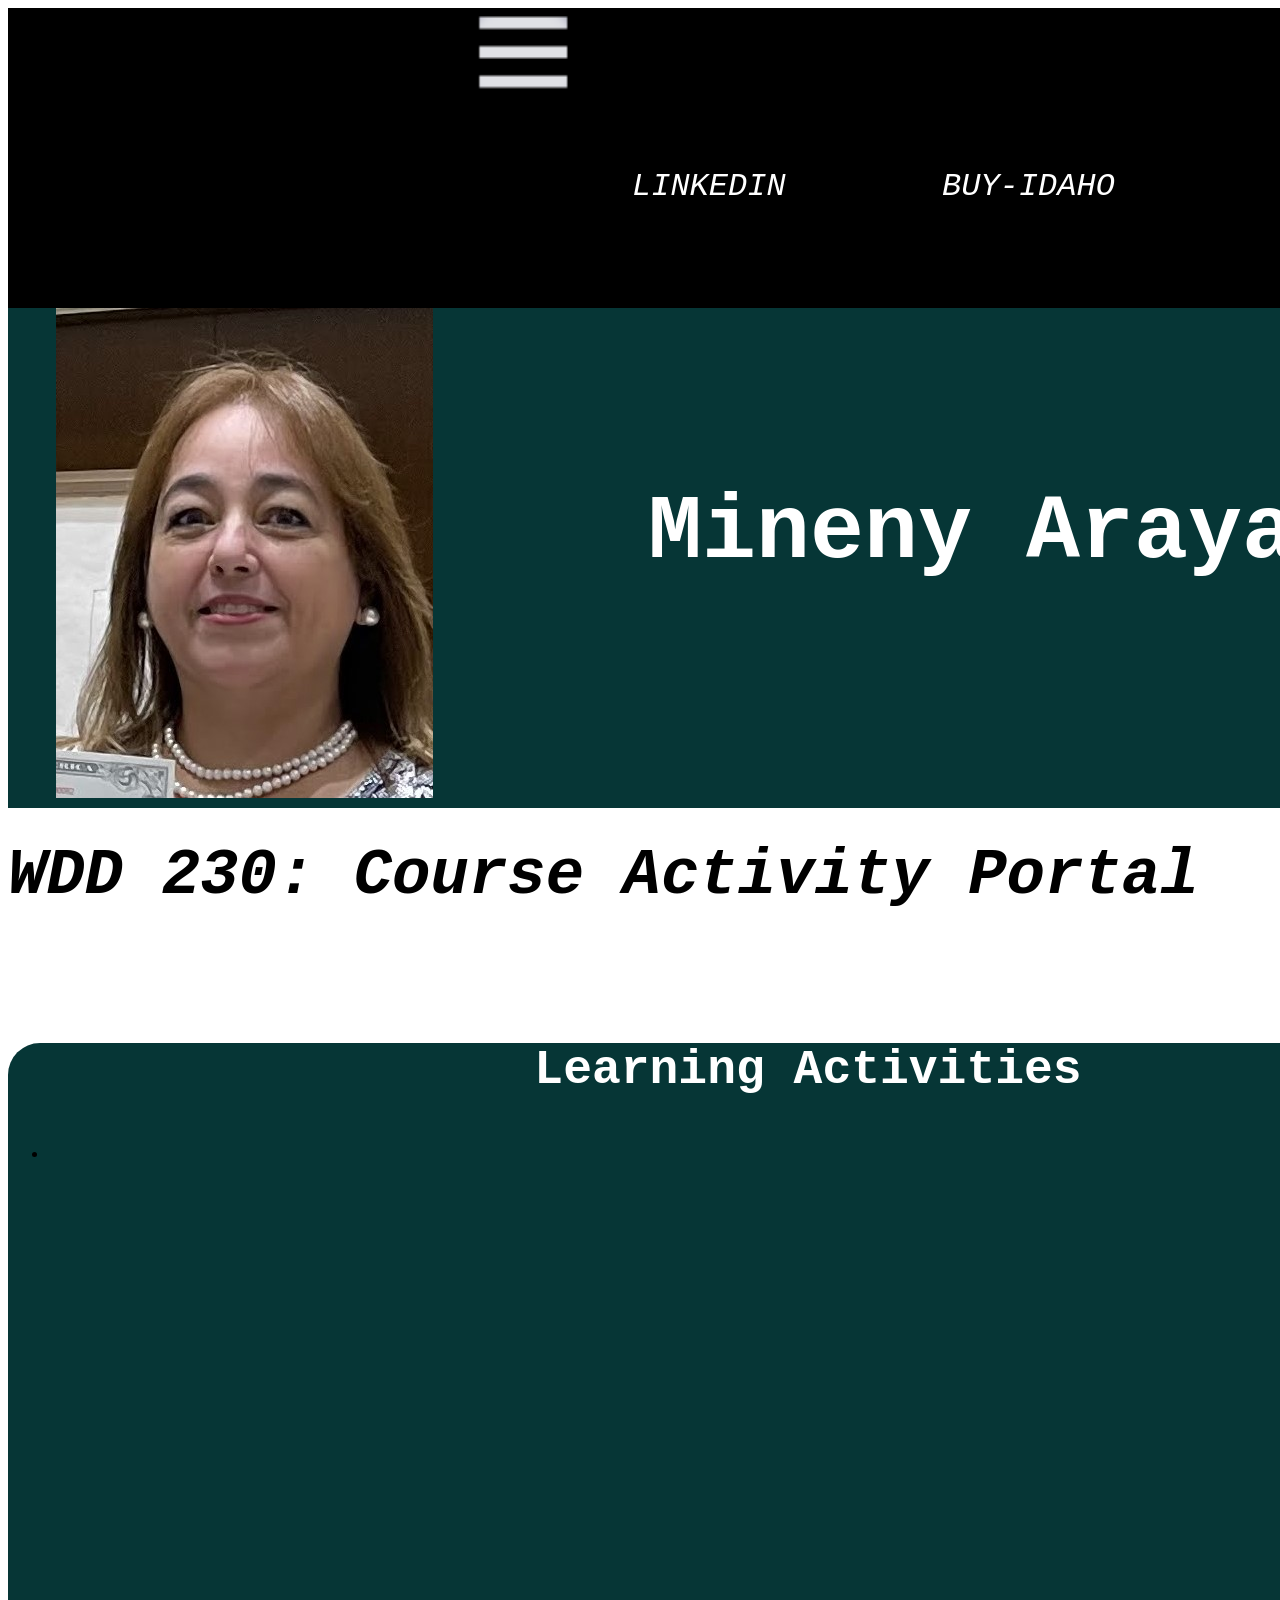
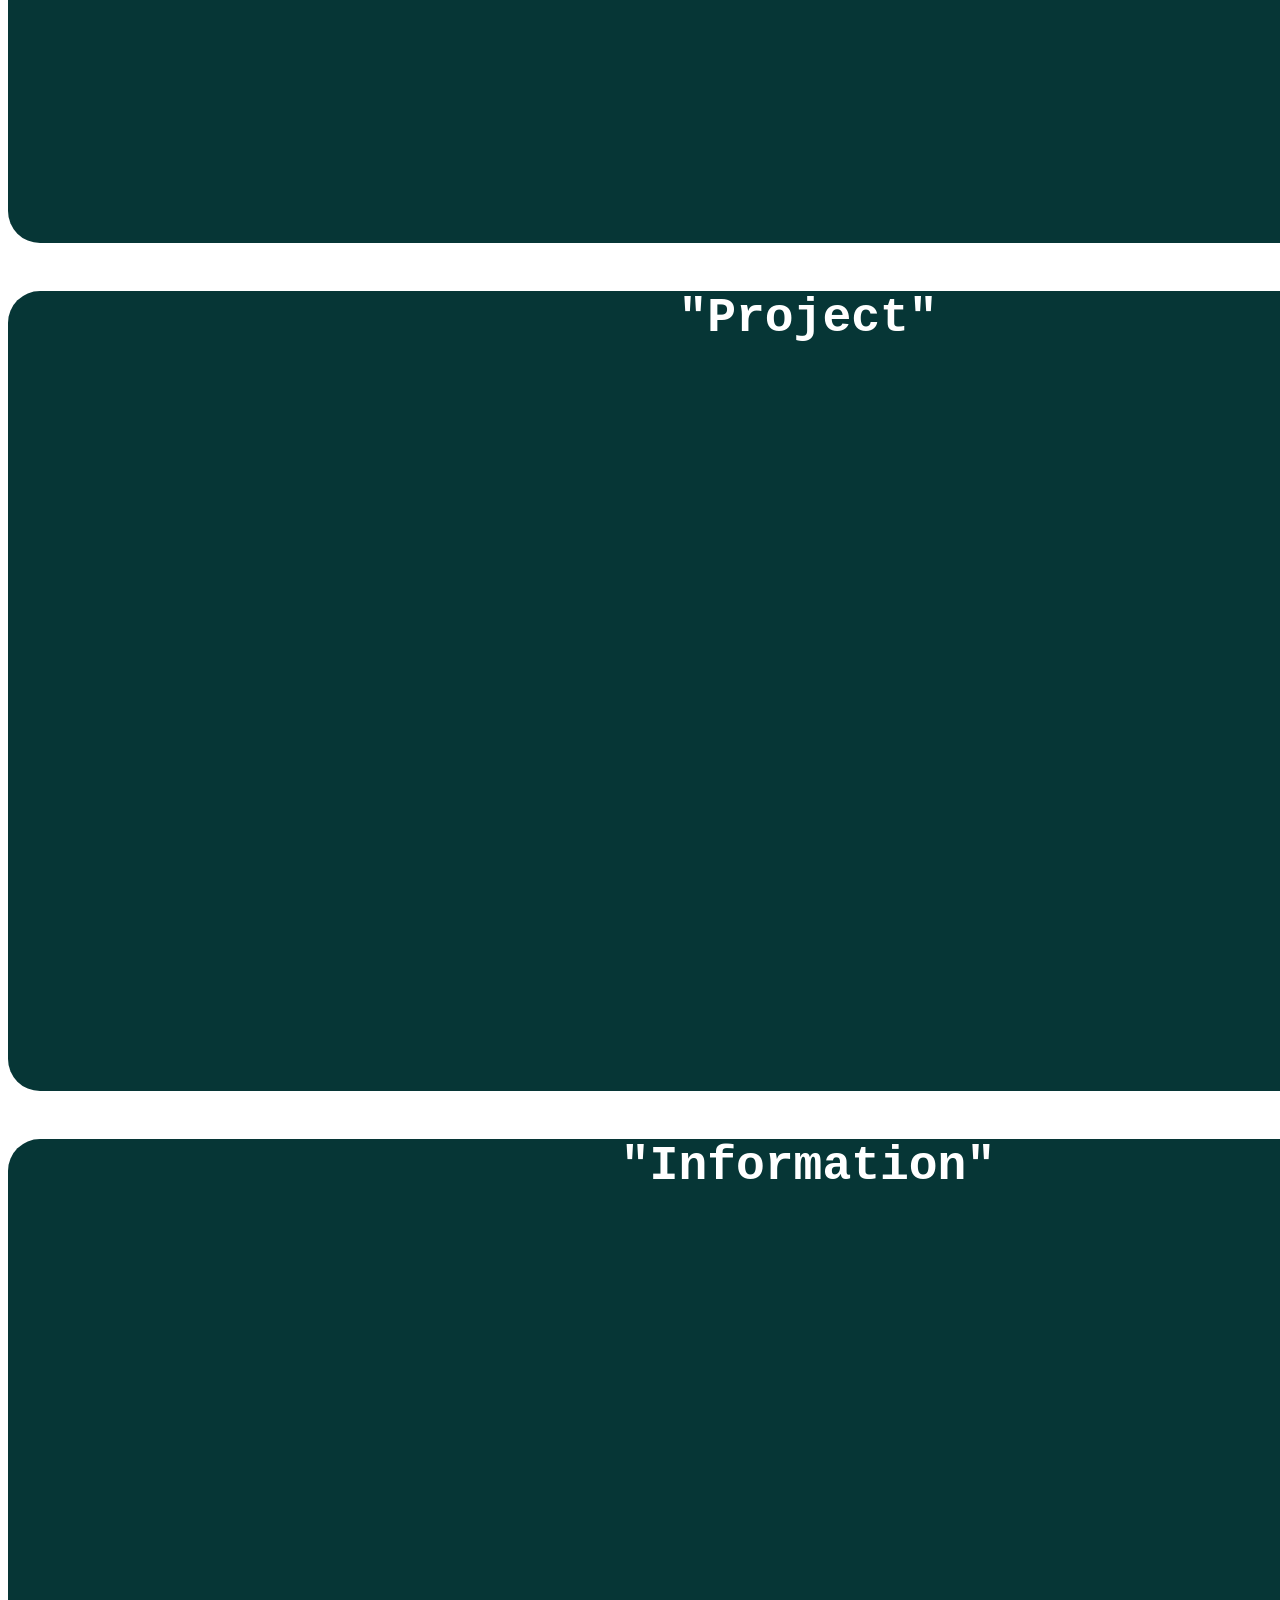
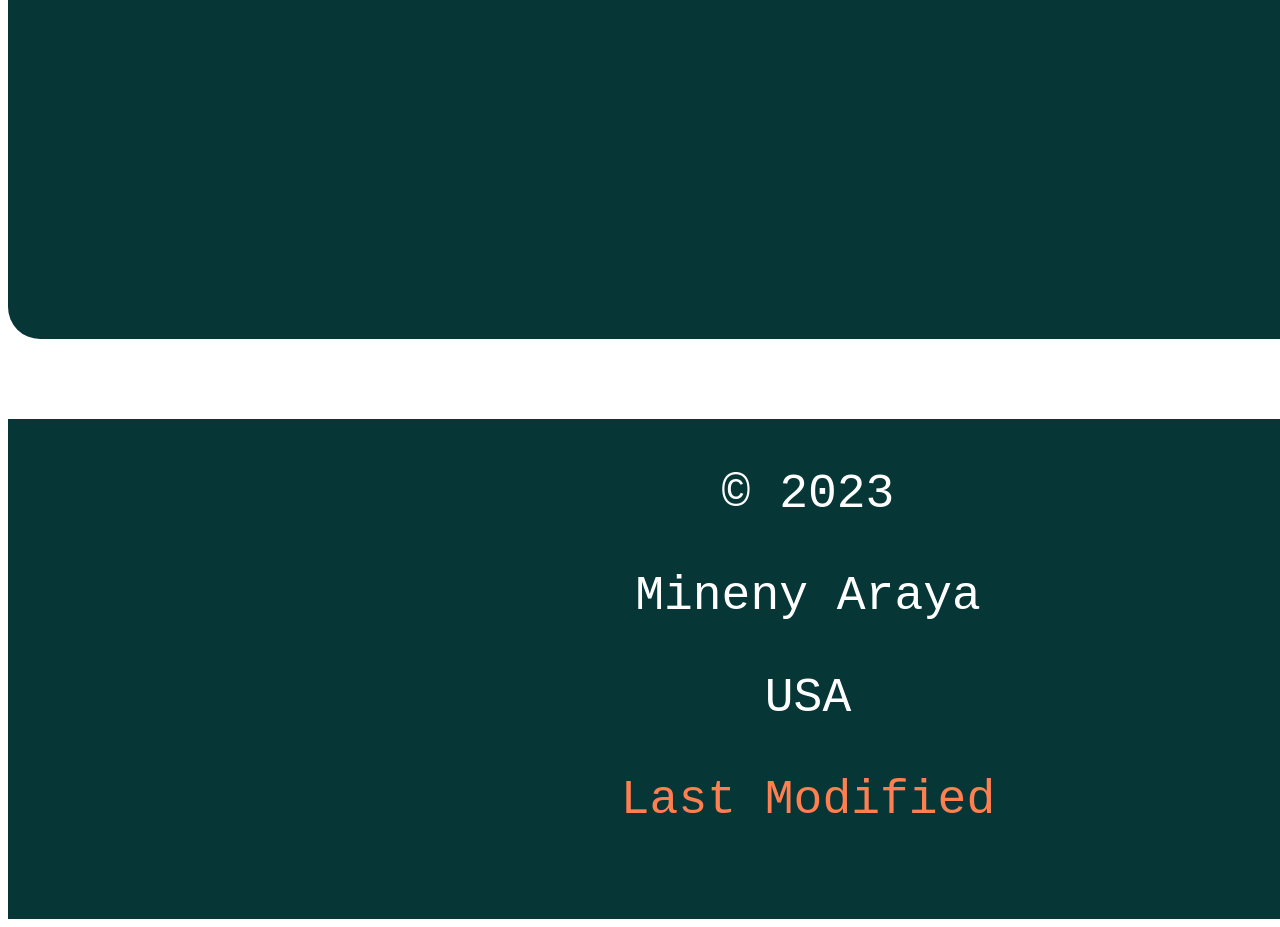
<file: course/index.html>
<!DOCTYPE html>
<html lang="en">
<head>
    <meta charset="UTF-8">
    <title>WDD 230 - Portal - Mineny Araya</title>
    <meta name="viewport" content="width=device-width, initial-scale=1">
    <meta name="Author" content="WDD 230 -Mineny Araya">
    <meta name="WDD 230 - Mineny Araya" content="This is my course assiggnment portal">  
</head>
<body>
    <div id="content">
        <header>
            <nav>
                <img src="images/hamburguer_icon.png" alt="hamburguer_icon">
                <a href="https://linkedin.com">LINKEDIN</a>
                <a href="https://www.byui.edu/">BUY-IDAHO</a>
                <link rel="stylesheet" type="text/css" href="styles/base.css">
            </nav>
            <img src="images/me.jpg" alt="Me">
            <h1>Mineny Araya</h1>
        </header>
        <main>
            <h2>WDD 230: Course Activity Portal</h2>
            <section id="card">
            <h3>Learning Activities</h3>
                <ul>
                    <li>
                        <a href="none"></a>
                    </li>
                    
                </ul>
            </section>
            <section class="card">
                <h3>"Project"</h3>
                <a href=""></a>
            </section>
            <section class="card" >
                <h3>"Information"</h3>
            </section>
            </main>
            <footer>
                <p> &copy; 2023</p>
                <p>Mineny Araya</P>
                <p>USA</p>
                <p class="highlight" id="lastmodified" >Last Modified</p>           
            </footer>
                <a href="scripts/getDates.js"></a>
    </div>
</body> 
</html>
</file>
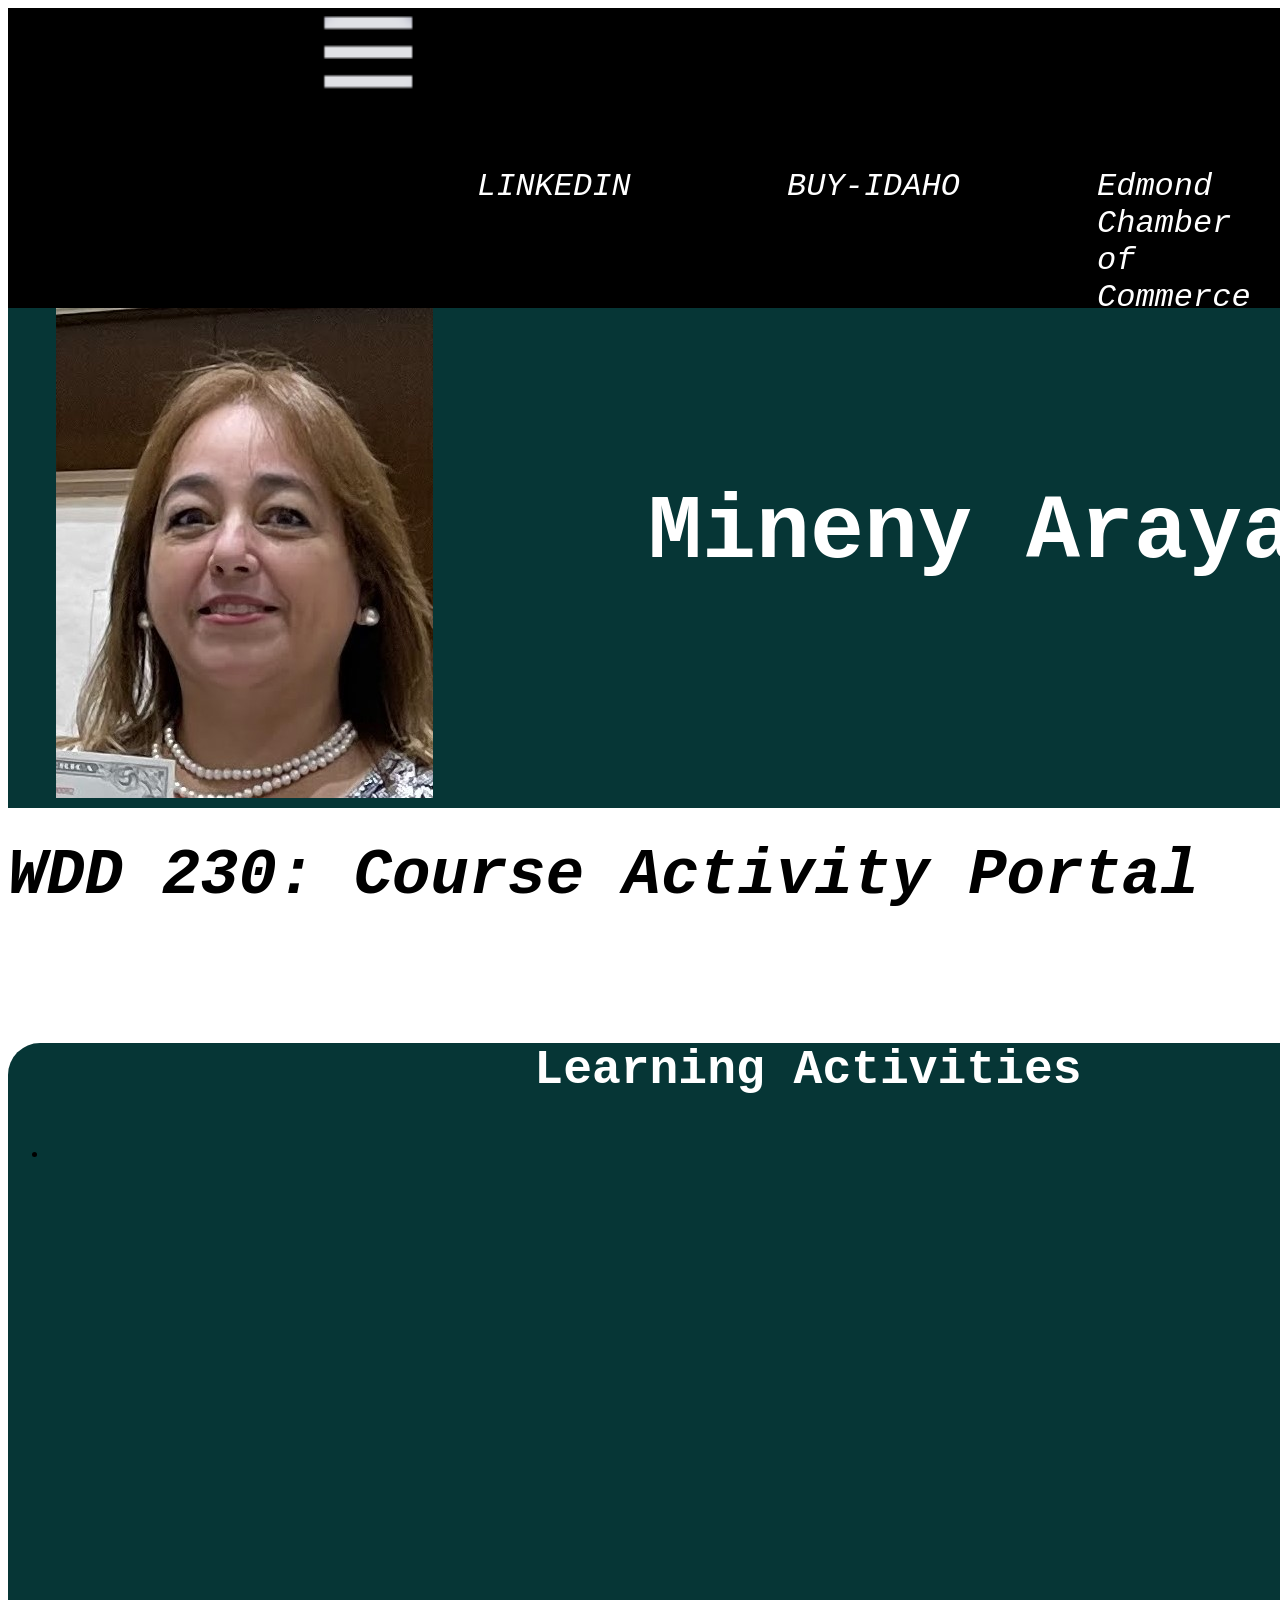
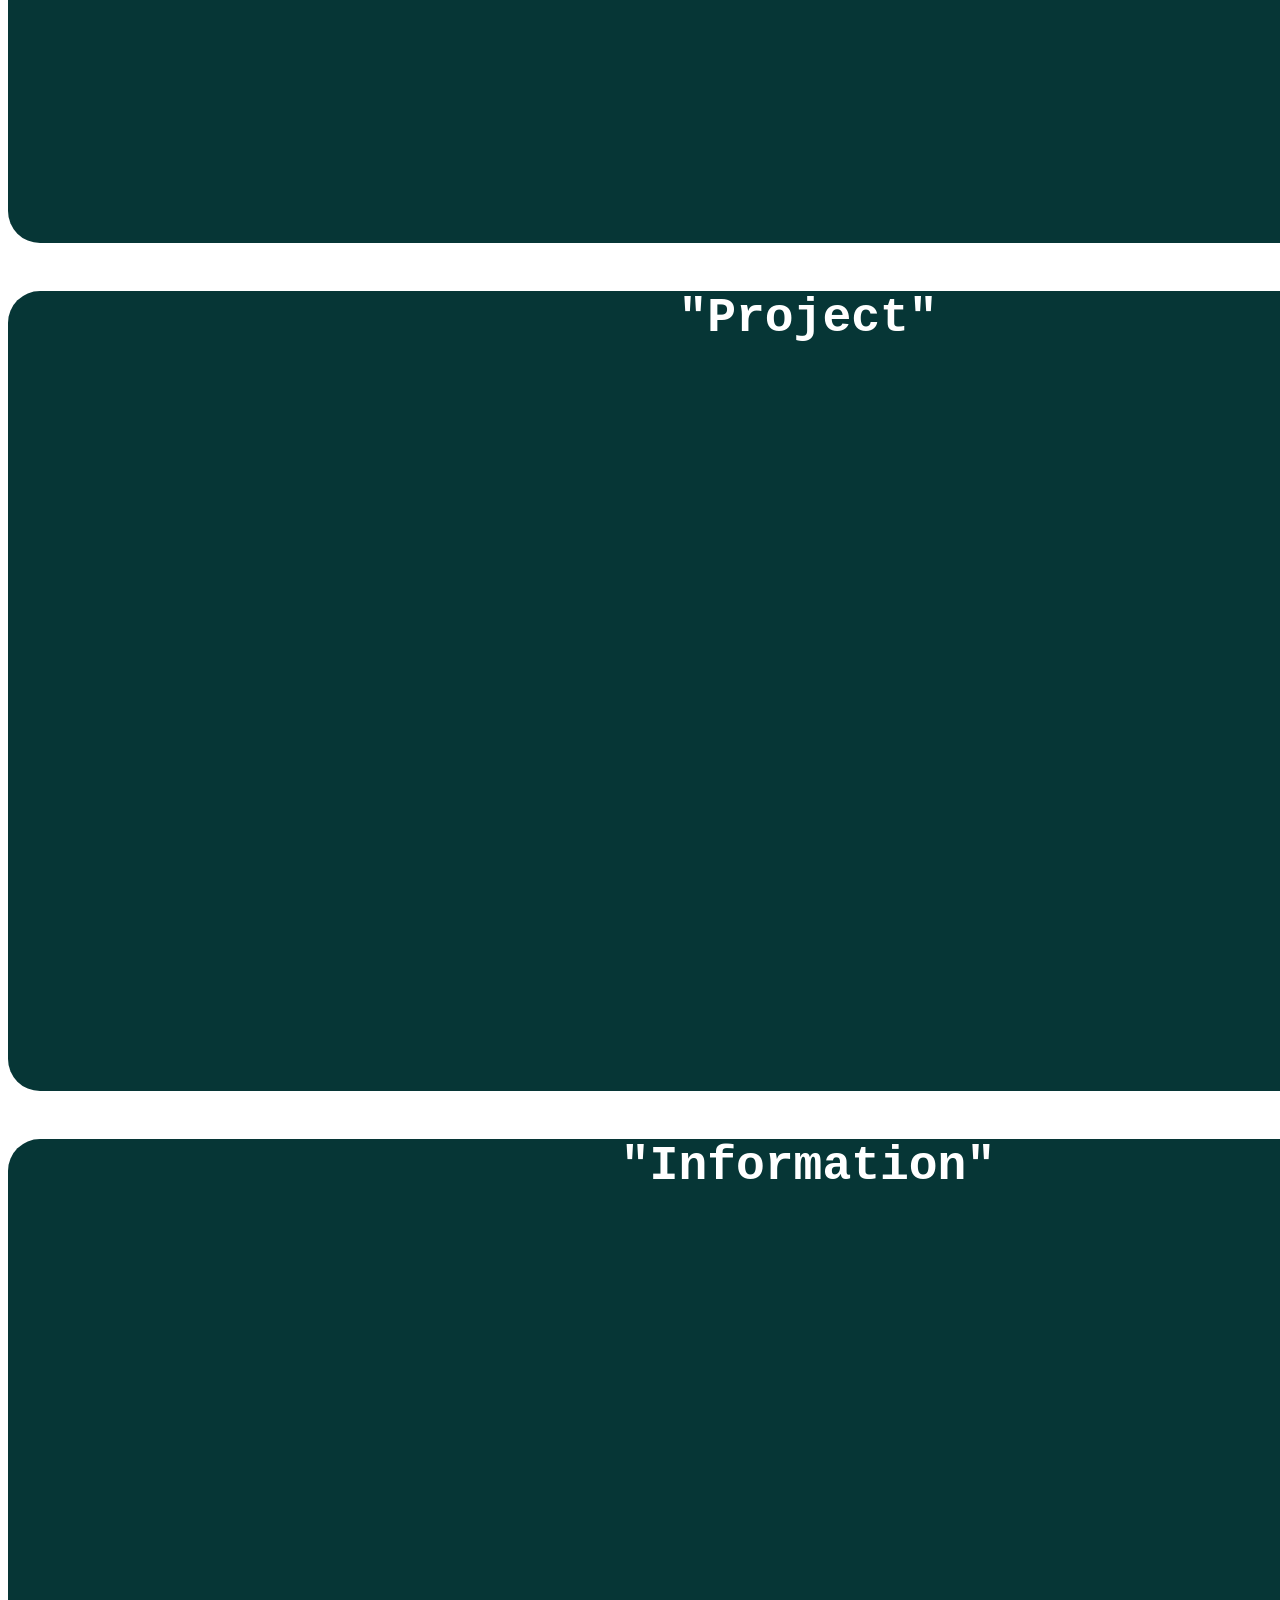
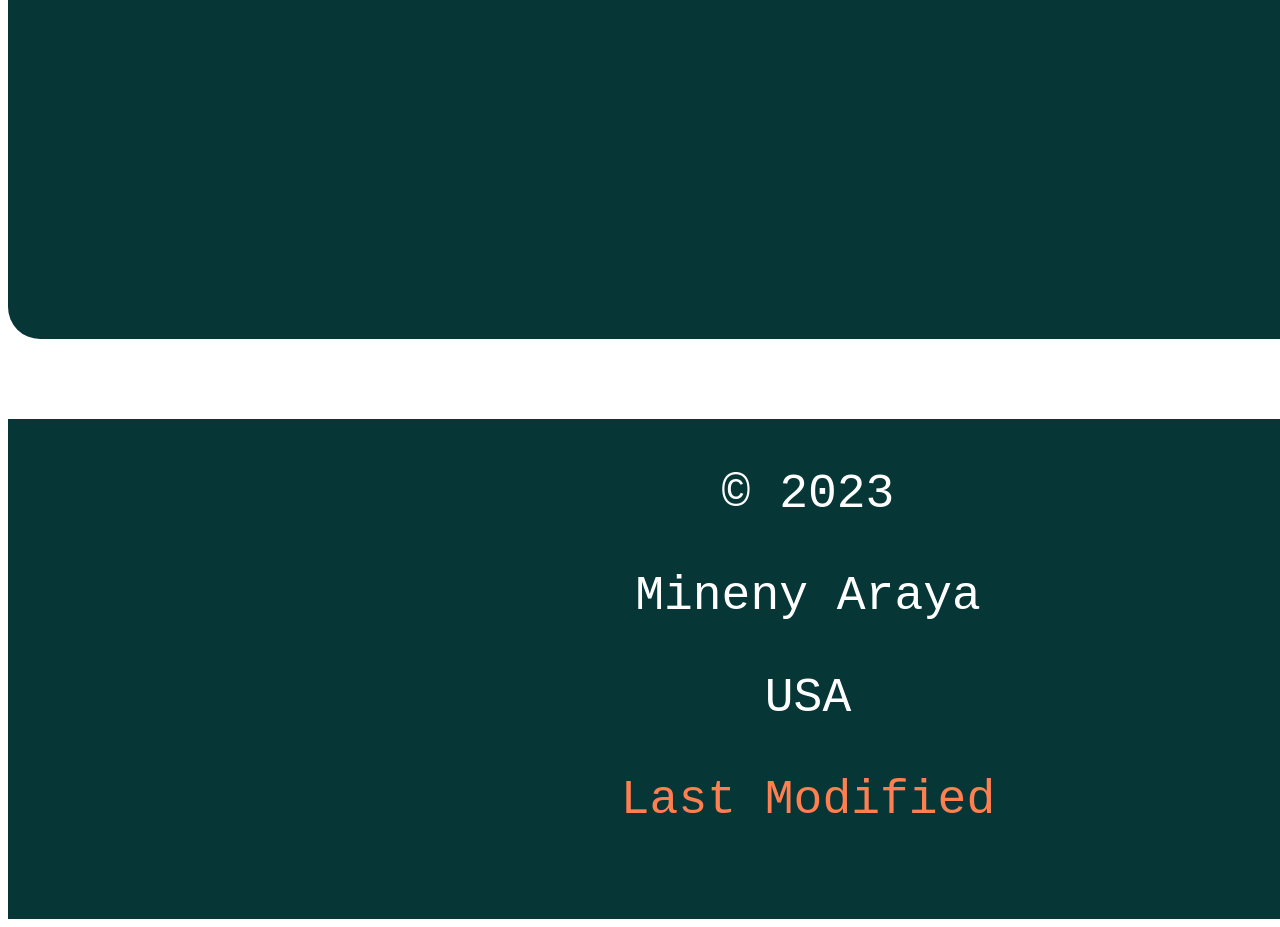
<file: week01/index.html>
<!DOCTYPE html>
<html lang="en">
<head>
    <meta charset="UTF-8">
    <title>WDD 230 - Portal - Mineny Araya</title>
    <meta name="viewport" content="width=device-width, initial-scale=1">
    <meta name="Author" content="WDD 230 -Mineny Araya">
    <meta name="WDD 230 - Mineny Araya" content="This is my course assiggnment portal">  
</head>
<body>
    <div id="content">
        <header>
            <nav>
                <img src="images/hamburguer_icon.png" alt="hamburguer_icon">
                <a href="https://linkedin.com">LINKEDIN</a>
                <a href="https://www.byui.edu/">BUY-IDAHO</a>
                <a href="chamber-site-plan.html">Edmond Chamber of Commerce</a>
                <link rel="stylesheet" type="text/css" href="styles/base.css">  
            </nav>
            <img src="images/me.jpg" alt="Me">
            <h1>Mineny Araya</h1>
        </header>
        <main>
            <h2>WDD 230: Course Activity Portal</h2>
            <section id="card">
            <h3>Learning Activities</h3>
                <ul>
                    <li>
                        <a href="none"></a>
                    </li>
                    
                </ul>
            </section>
            <section class="card">
                <h3>"Project"</h3>
                <a href=""></a>
            </section>
            <section class="card" >
                <h3>"Information"</h3>
            </section>
            </main>
            <footer>
                <p> &copy; 2023</p>
                <p>Mineny Araya</P>
                <p>USA</p>
                <p class="highlight" id="lastmodified" >Last Modified</p>           
            </footer>
                <a href="scripts/getDates.js"></a>
    </div>
</body> 
</html>
</file>
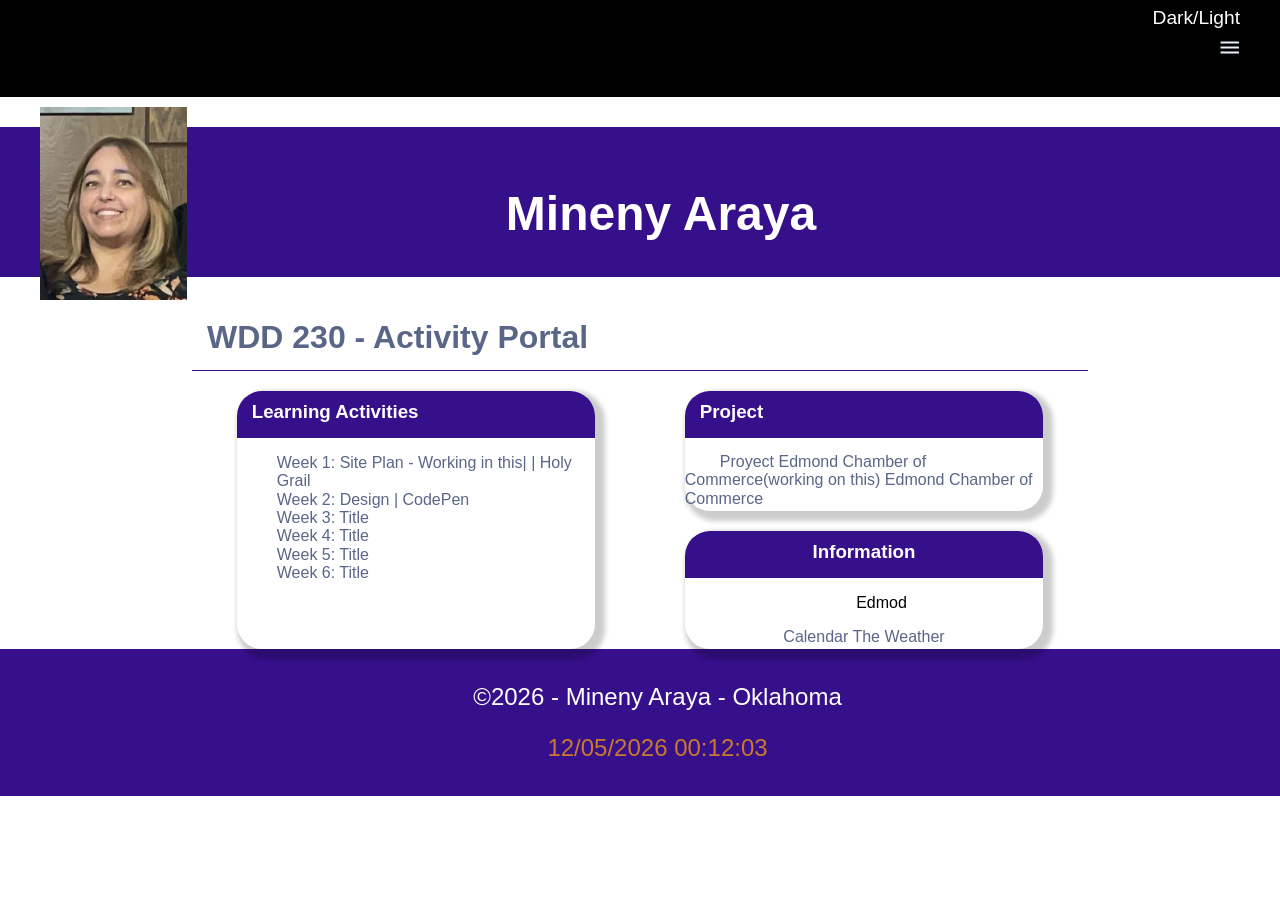
<file: week01/week01/index.html>
<!DOCTYPE html>
<html>
<head>
    <meta charset="utf-8">
    <meta name="viewport" content="width=device-width, initial-scale=1">
    <title>WDD230 - Portal - Mineny Araya</title>
    <meta name="description" content="Edmon Cmaber of Commerce WDD230 ">
    <meta property="og:title" content="Mineny Araya Portal WDD230 " />
    <meta property="og:type" content="website" />
    <meta property="og:url" content="https://github.com/minenyaraya/minenyaraya.github.io-wdd230" />
    <meta property="og:image" href="images/6a1651f2-99bc-474e-a6c8-2f7b701ef5a8.jpg"/>
    <link rel="stylesheet" href="styles/normalize.css">
    <link rel="stylesheet" href="styles/base.css">
    <link rel="stylesheet" href="styles/larger.css">
    <link rel="icon" href="styles/nenyicon.ico">

</head>
<body>
    <nav class="menu">
        <img id="hm" src ="styles/hamburguer_icon.jpg" alt="hamburger menu icon">
        <a href="https://www.linkedin.com/feed/" class="menu-item" alt="LinkedIn">LinkedIn</a>
        <a href="https://www.byui.edu/" class="menu-item" alt="BYUI">BYU-Idaho</a>
        <div id="mode">
            Dark/Light
        </div>
    </nav>
    <header>
            <img src="images/mineny.jpg" alt="me">
            <h1 class="name">Mineny Araya</h1>
    </header>
    <main>
        <h2>WDD 230 - Activity Portal</h2>
        <section class="card">
            <div class="lista">
                <h3>Learning Activities</h3>
                <ul>
                    <li>Week 1: <a href="https://minenyaraya.github.io/wdd230/week01/week01/chamber-site-plan.html">Site Plan - Working in this</a>|<a href="https://minenyaraya.github.io/wdd230/course/"></a> | <a href="https://minenyaraya.github.io/wdd230/holygrail/holygrail.html">Holy Grail</a></li>
                    <li>Week 2: <a href="https://minenyaraya.github.io/wdd230/week02/design.html">Design</a> |  <a href="https://codepen.io/minenyaraya-the-solid/pen/rNrwOmG">CodePen</a></li>
                    <li>Week 3: <a href="">Title</a></li>
                    <li>Week 4: <a href="">Title</a></li>
                    <li>Week 5: <a href="">Title</a></li>
                    <li>Week 6: <a href="">Title</a></li>
                </ul>
            </div>
        </section>
        <section class="card2">
            <div class="project">
                <h3>Project</h3>
                <a class="edmond" href="chamber-site-plan.html">Proyect Edmond Chamber of Commerce(working on this)</a>
                <a href="https://www.edmondchamber.com/">Edmond Chamber of Commerce </a>
            </div>
        </section>
        <section class="card3">
            <div class="info">
                <h3>Information</h3>
                <p>Edmod </p>
                <a href="https://cca.edmondchamber.com/evtlistingmainsearch.aspx">Calendar</a>
                <a href="https://weather.com/weather/today/l/35.65,-97.48?par=google">The Weather</a>
            </div>
        </section>
</main>
<footer>
    <p class="copyright">&copy;<span class="year"></span>  -   Mineny Araya   -   Oklahoma </p>
    <p class="highlight" id="lastModified"></p>
  </footer>
  <script src="scripts/getDates.js"></script>
</body>
</html>
</file>
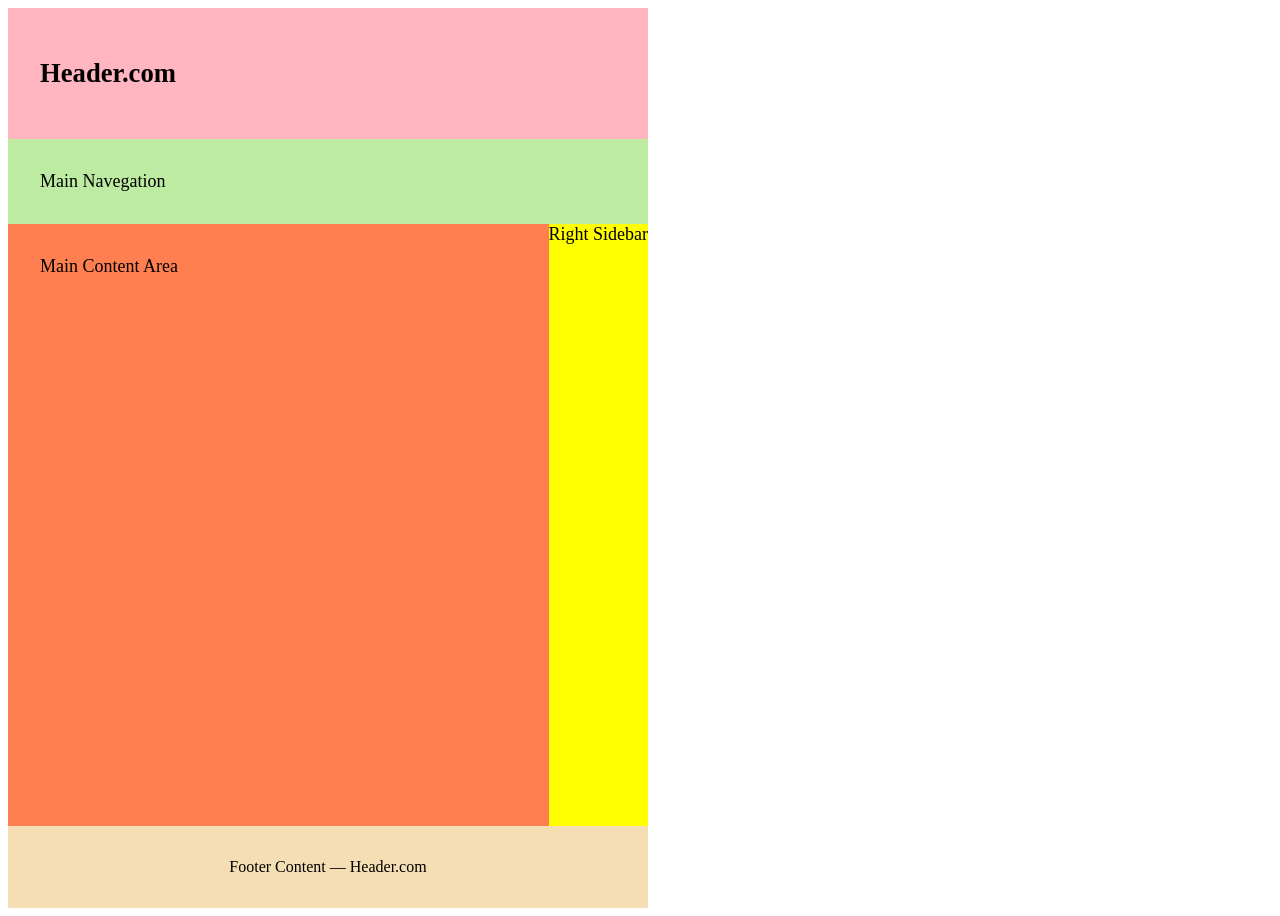
<file: holygrail/holygrail.html>
<!DOCTYPE html>
<html lang="en">
    <head>
        <title></title>
        <meta charset="UTF-8">
        <meta name="viewport" content="width=device-width, initial-scale=1">
        <link rel="stylesheet" type="text/css" href="styles/styles.css"> 
    </head>
    <body>
    <!-- this content was forked from Google Web Developers 10 Modern Layouts https://youtu.be/qm0IfG1GyZU?t=465-->
        <header>
            <h1 contenteditable>Header.com</h1>
        </header>
        <div class="main-navegation" contenteditable>Main Navegation</div>
        <main contenteditable>Main Content Area</main>
        <div class="right-sidebar" contenteditable>Right Sidebar</div>
        <footer contenteditable>Footer Content — Header.com</footer>
    </body>
</html>
</file>
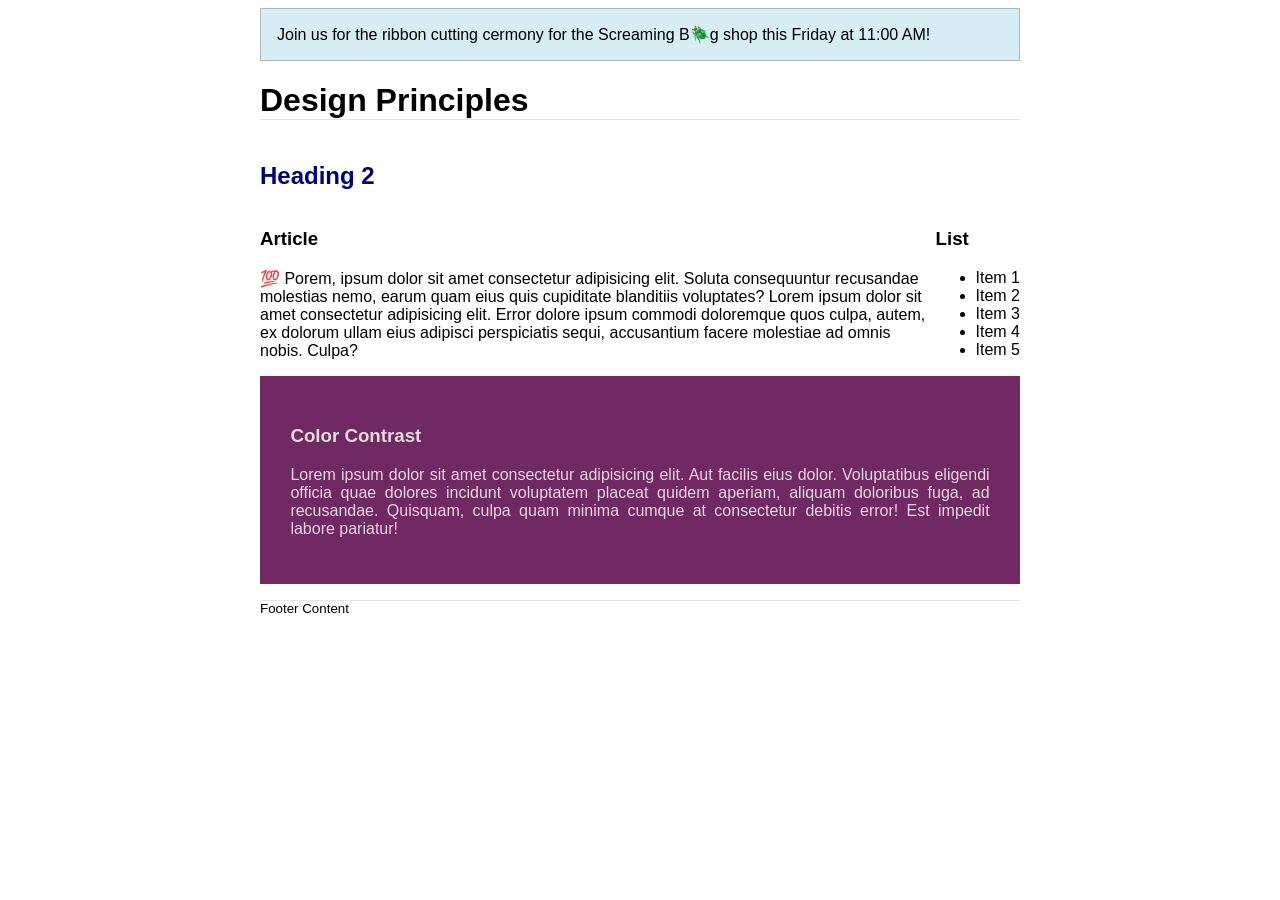
<file: week02/design.html>
<!DOCTYPE html>
<html lang="en">
    <head>
        <title>Mineny Araya WDD 239 Week02</title>
        <meta charset="UTF-8">
        <meta name="viewport" content="width=device-width, initial-scale=1">
        <link rel="icon" href="styles/nenyicon.ico">
        <link href="styles/design.css" rel="stylesheet">
    </head>
    <body>
        <header>
            <div class="banner"> Join us for the ribbon cutting cermony for the Screaming B🪲g shop this Friday at 11:00 AM!</div>
            <h1>Design Principles</h1>
        </header>
        <main>
            <h2>Heading 2</h2>
            <section>
                <h3>Article</h3>
                <article>
                    <p>💯 Porem, ipsum dolor sit amet consectetur adipisicing elit. Soluta consequuntur recusandae molestias nemo, earum quam eius quis cupiditate blanditiis voluptates? Lorem ipsum dolor sit amet consectetur adipisicing elit. Error dolore ipsum commodi doloremque quos culpa, autem, ex dolorum ullam eius adipisci perspiciatis sequi, accusantium facere molestiae ad omnis nobis. Culpa?</p>
                </article>
            </section>
            <section>
                <h3>List</h3>
                <ul>
                    <li>Item 1</li>
                    <li>Item 2</li>
                    <li>Item 3</li>
                    <li>Item 4</li>
                    <li>Item 5</li>
                </ul>
            </section>
            <div class="callout">
                <h3>Color Contrast</h3>
                <p>Lorem ipsum dolor sit amet consectetur adipisicing elit. Aut facilis eius dolor. Voluptatibus eligendi officia quae dolores incidunt voluptatem placeat quidem aperiam, aliquam doloribus fuga, ad recusandae. Quisquam, culpa quam minima cumque at consectetur debitis error! Est impedit labore pariatur!</p>
            </div>
        </main>
        <footer>
            Footer Content
        </footer>
    
    </body>
</html>
</file>
<file: course/styles/base.css>
#content{
  max-width: 1600px;
  margin: auto;
  display:grid;
}
head{
  justify-content: center;
  margin-left: 0px;
}
nav {
  display: flex;
  background-color: black;
  justify-content: center;
  width: 1600px;
  height: 300px;
}

nav img{
  display: flex;
  width: 100px;
  height: 100px;
  margin-left: 20%;
}
nav a{
  display: flex;
  font-family: 'Courier New', Courier, monospace;
  font-style: italic;
  font-size: 2rem;
  margin-top: 100PX;
  margin-right: 0%;
  padding: 60PX;
  width: 190px;
  height: 800px;
  color: white;
  text-decoration: none;
  position: relative;

}
header{
  background-color: rgb(6, 54, 54);
  width: 1600px;
  height: 800px;
}
header img{
  margin-left: 3%;
}

h1{
  margin-left: 40%;
  margin-top: -20%;
  font-family: 'Courier New', Courier, monospace;
  font-style: normal;
  font-size: 90px;
  color: white;
}
h2{
  height: 150px;
  margin-top: 2%;
  font-family: 'Courier New', Courier, monospace;
  font-style: oblique;
  font-size: 4rem;

}

#card{
  background-color: rgb(6, 54, 54);
  border-radius: 2rem;
  width: 1600px;
  height: 800px;
  
}
h3{
  font-family: 'Courier New', Courier, monospace;
  color: white;
  font-size: 3rem;
  text-align: center;
}
h4{
  background-color: white;
  margin-top: 150px;
  width: 1600px;
  height: 600px;
}

.card{
  border-radius: 2rem;
  box-sizing: border-box;
  background-color: rgb(6, 54, 54);
  width: 1600px; 
  height: 800px;
}

footer{
  background-color: rgb(6, 54, 54);
  width: 1600px; 
  height: 500px;
  margin-top: 5%;
  
} 

footer p{
  font-family: 'Courier New', Courier, monospace;
  font-style: normal;
  color: white;
  font-size: 3rem;
  text-align: center;

}

#lastmodified{
font-family: 'Courier New', Courier, monospace;
color: coral;
}
</file>
<file: week01/styles/base.css>
#content{
  max-width: 1600px;
  margin: auto;
  display:grid;
}
head{
  justify-content: center;
  margin-left: 0px;
}
nav {
  display: flex;
  background-color: black;
  justify-content: center;
  width: 1600px;
  height: 300px;
}

nav img{
  display: flex;
  width: 100px;
  height: 100px;
  margin-left: 20%;
}
nav a{
  display: flex;
  font-family: 'Courier New', Courier, monospace;
  font-style: italic;
  font-size: 2rem;
  margin-top: 100PX;
  margin-right: 0%;
  padding: 60PX;
  width: 190px;
  height: 800px;
  color: white;
  text-decoration: none;
  position: relative;

}
header{
  background-color: rgb(6, 54, 54);
  width: 1600px;
  height: 800px;
}
header img{
  margin-left: 3%;
}

h1{
  margin-left: 40%;
  margin-top: -20%;
  font-family: 'Courier New', Courier, monospace;
  font-style: normal;
  font-size: 90px;
  color: white;
}
h2{
  height: 150px;
  margin-top: 2%;
  font-family: 'Courier New', Courier, monospace;
  font-style: oblique;
  font-size: 4rem;

}

#card{
  background-color: rgb(6, 54, 54);
  border-radius: 2rem;
  width: 1600px;
  height: 800px;
  
}
h3{
  font-family: 'Courier New', Courier, monospace;
  color: white;
  font-size: 3rem;
  text-align: center;
}
h4{
  background-color: white;
  margin-top: 150px;
  width: 1600px;
  height: 600px;
}

.card{
  border-radius: 2rem;
  box-sizing: border-box;
  background-color: rgb(6, 54, 54);
  width: 1600px; 
  height: 800px;
}

footer{
  background-color: rgb(6, 54, 54);
  width: 1600px; 
  height: 500px;
  margin-top: 5%;
  
} 

footer p{
  font-family: 'Courier New', Courier, monospace;
  font-style: normal;
  color: white;
  font-size: 3rem;
  text-align: center;

}

#lastmodified{
font-family: 'Courier New', Courier, monospace;
color: coral;
}
</file>
<file: week01/week01/styles/base.css>
@import url("https://fonts.googleapis.com/css2?family=Open+Sans:wght@300&display=swap");
nav,
header,
main,
footer {
    max-width: 760px;
    margin: 0 auto;
    font-family: sans-serif;
}
.lista{
  text-decoration: none;
  color: rgb(90, 102, 136);
}


nav {
    background-color: white;
    display: flex;
    flex-direction: column;
    align-items: center;
    justify-content: center;
    gap: 20px;
    padding: 200px;
    font-size: 1.5em;
}
#mode {
  position: absolute;
  color: white;
  margin-top: -60px;
}

.menu {
  display: flex;
  margin-right: 0px;
	list-style-type: none;
	margin: 0;
	padding: 40px;
	background: black;
	z-index: 10;
	overflow: hidden;
	box-shadow: 2px 0 20px white;
}
.menu a {
  background-color: black;
	text-decoration: none;
	width: 12rem;
	padding: 1rem;
	color: #f1e9f0;
	position: relative;
	
}

.menu  a:hover,
.menu:first-child a {
	color: white;
}

a.menu-item {
	display: none;
}

a.open {
	display: flex;
}

.close::before {
	content: "Close ";
}

a {
  color: rgb(90, 102, 136);
  text-decoration: none;
  background: none;
}

  img {
    max-width: 60%;
    margin-left: 40px;
  }

h1{
    color: white;
    padding: 18px;
    font-size: 2em;
}

h2{
  font-size: 1.5em;
  border-bottom: 1px solid #360f8a;
}

h3{
    color: white;
    background-color: #360f8a;
    border-top-left-radius: 25px;
    border-top-right-radius: 25px;
    padding: 15px;
}

p {
  padding-left: 35px;
}

.edmond {
  padding-left: 35px;
  text-decoration: none;
}

a:hover {
  color: #eddf1b !important;
}

h2{
  color: rgb(90, 102, 136);
  margin-bottom: -100px;
  padding: 15px;
}
header {
    display: grid;
    margin-top: 30px;
    grid-template-columns: 210px 1fr;
    grid-gap: 2em;
    align-items: center;
    background-color: #360f8a;  
}
ul {
    font-family: sans-serif;
  }

  li {
    list-style-type: none;
    text-decoration: none;
  }

  li a {
    text-decoration: none;
  
  }
.info{
  text-align: center;
}
  .card,
  .card2,
  .card3 {
    max-width: 80%;
    text-align: left;
    border-radius: 25px;
    margin-left: auto;
    margin-right: auto;
    box-shadow: 5px 5px 5px 5px rgba(0.2,0.2,0.2,0.2);
    padding-bottom: 15px;
  }

footer{
    padding: 20px;
    background-color: #360f8a; 
    color: white;  
    text-align: center;
}

.highlight {
    color: #c8792f;
}
</file>
<file: week01/week01/styles/larger.css>
@media screen and (min-width: 600px)  {
   nav,
   header,
   footer {
       max-width: 100%;
   } 

   main {
       max-width: 70%;
       display: grid;
       grid-template-columns: 1fr 1fr;
   }

   .menu {
       text-align: right;
   }

   .mode {
       margin-left: 500px;
   }

   .card {
       grid-row: 2 / span 2;
       width: 100%;
       padding-bottom: 0px;
   }


  main h2 {
       grid-column: 1 / span 2;
       font-size: 2em;
       margin-bottom: 20px;
   }

   .card2 {
       height: 120px;
       width: 100%;
       margin-bottom: 20px;
       padding-bottom: 0px;
   }

   div.project {
       padding-bottom: 20px;
   }

   .card3 {
       grid-column: 2 / span 1 !important;
       width: 100%;
       padding-bottom: 2px;
   }

   a.coc {
       padding-left: 35px;
       padding-top: 20px !important;
       text-decoration: underline;
     }

   h3 {
       padding-top: 10px;
       margin: 0px;
       margin-bottom: 15px;
   }

   nav {
       font-size: 1.2em;
       justify-content: right;
       flex-direction:row-reverse;

   }

   img#hm {
       max-width: 70%;
       margin-left: auto;
       margin-right: 0px;
       padding-top: 20px;
   }

   header {
       height: 150px;
   }
   img {
       max-width: 70%;
       margin-top: -20px;
     }   
   
     h1{
       text-align: center;
       font-size: 3em;
       margin-left: -200px;
     }

     footer {
       font-size: 1.5em;
       padding: 10px;
     }
}
</file>
<file: holygrail/styles/styles.css>
body {
    display: grid;
    width: 50%;
    height: 100vh;
    grid-template-columns: auto 1fr auto;
    grid-template-rows: auto auto 1fr auto;
}
  header {
    background: lightpink;
    padding: 2rem;
    grid-column: 1 / 4;
    font-size: smaller;
  }

  .main-navegation {
    font-size: large;
    background: rgb(189, 235, 161);
    padding: 2rem;
    height: 50%;
    grid-column: 1 / 4;
  }

  main {
    background: coral;
    font-size: large;
    grid-column: 2/ 2;
    padding: 2rem;
    
  
    
  }

  .right-sidebar {
    background: yellow;
    font-size: large;
    grid-column: 3 / 4;
  }
  
  footer {
    background: wheat;
    padding: 2rem;
    text-align: center;
    grid-column: 1 / 4;
  }
</file>
<file: week02/styles/design.css>
body {
	font-family: Roboto, helvetica, sans-serif;
}

header,
main,
footer {
	max-width: 760px;
	margin: 0 auto;
}
.banner {
	padding: 1rem;
	background-color: rgb(214, 237, 244);
    border: 1px solid rgb(171, 185, 185);
}

h1 {
	border-bottom: 1px solid rgba(0, 0, 0, 0.1);
}

main {
	display: grid;
    grid-template-columns: 3fr;
}

h2 {
    grid-column: 1/3;
    color: navy;	 
}

article p {
	text-align: left;
    grid-column: 2/3;       

}
h3{
    grid-column: 3/4;  
}
.callout {
	color: #e7dada;
	background-color: #702963;
    text-align: justify;
    grid-column: 1/3;
    padding: 4%;
}

footer {
	margin-top: 1rem;
	border-top: 1px solid rgba(0, 0, 0, 0.1);
	font-size: smaller;
	text-align: left;
}
</file>
